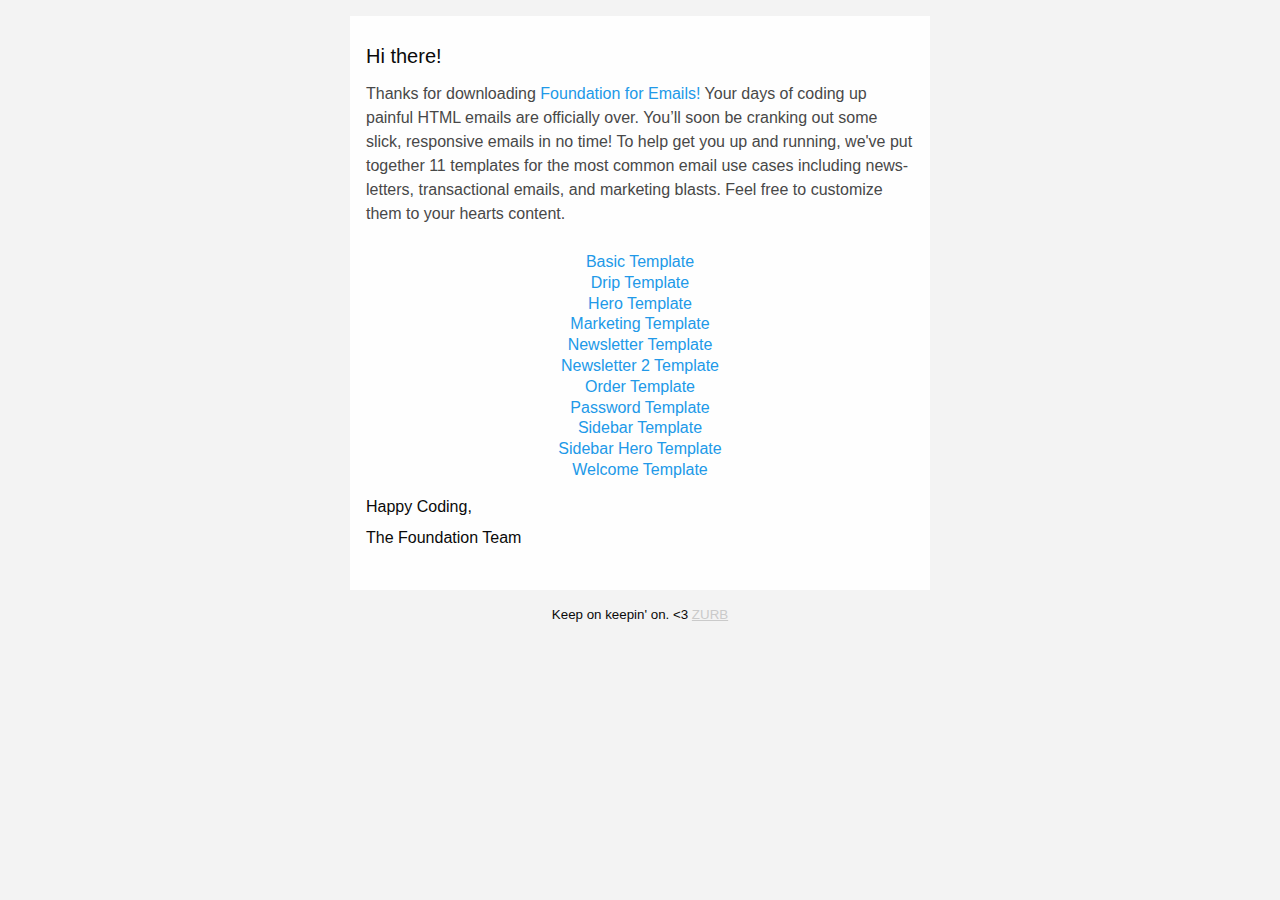
<file: index.html>
<!DOCTYPE html PUBLIC "-//W3C//DTD XHTML 1.0 Transitional//EN" "http://www.w3.org/TR/xhtml1/DTD/xhtml1-transitional.dtd"><html xmlns="http://www.w3.org/1999/xhtml" lang="en" xml:lang="en" style="background:#f3f3f3!important"><head><meta http-equiv="Content-Type" content="text/html; charset=utf-8"><meta name="viewport" content="width=device-width"><title>My Email Templates</title><style>@media only screen{html{min-height:100%;background:#f3f3f3}}@media only screen and (max-width:596px){.small-float-center{margin:0 auto!important;float:none!important;text-align:center!important}}@media only screen and (max-width:596px){table.body img{width:auto;height:auto}table.body center{min-width:0!important}table.body .container{width:95%!important}table.body .columns{height:auto!important;-moz-box-sizing:border-box;-webkit-box-sizing:border-box;box-sizing:border-box;padding-left:16px!important;padding-right:16px!important}table.body .columns .columns{padding-left:0!important;padding-right:0!important}table.body .collapse .columns{padding-left:0!important;padding-right:0!important}th.small-6{display:inline-block!important;width:50%!important}th.small-12{display:inline-block!important;width:100%!important}.columns th.small-12{display:block!important;width:100%!important}table.menu{width:100%!important}table.menu td,table.menu th{width:auto!important;display:inline-block!important}table.menu.vertical td,table.menu.vertical th{display:block!important}table.menu[align=center]{width:auto!important}}</style></head><body style="-moz-box-sizing:border-box;-ms-text-size-adjust:100%;-webkit-box-sizing:border-box;-webkit-text-size-adjust:100%;Margin:0;background:#f3f3f3!important;box-sizing:border-box;color:#0a0a0a;font-family:Helvetica,Arial,sans-serif;font-size:16px;font-weight:400;line-height:1.3;margin:0;min-width:100%;padding:0;padding-bottom:0;padding-left:0;padding-right:0;padding-top:0;text-align:left;width:100%!important"><span class="preheader" style="color:#f3f3f3;display:none!important;font-size:1px;line-height:1px;max-height:0;max-width:0;mso-hide:all!important;opacity:0;overflow:hidden;visibility:hidden"></span><table class="body" style="Margin:0;background:#f3f3f3!important;border-collapse:collapse;border-spacing:0;color:#0a0a0a;font-family:Helvetica,Arial,sans-serif;font-size:16px;font-weight:400;height:100%;line-height:1.3;margin:0;padding-bottom:0;padding-left:0;padding-right:0;padding-top:0;text-align:left;vertical-align:top;width:100%"><tr style="padding-bottom:0;padding-left:0;padding-right:0;padding-top:0;text-align:left;vertical-align:top"><td class="center" align="center" valign="top" style="-moz-hyphens:auto;-webkit-hyphens:auto;Margin:0;border-collapse:collapse!important;color:#0a0a0a;font-family:Helvetica,Arial,sans-serif;font-size:16px;font-weight:400;hyphens:auto;line-height:1.3;margin:0;padding-bottom:0;padding-left:0;padding-right:0;padding-top:0;text-align:left;vertical-align:top;word-wrap:break-word"><center style="min-width:580px;width:100%"><table align="center" class="spacer float-center" style="Margin:0 auto;border-collapse:collapse;border-spacing:0;float:none;margin:0 auto;padding-bottom:0;padding-left:0;padding-right:0;padding-top:0;text-align:center;vertical-align:top;width:100%"><tbody><tr style="padding-bottom:0;padding-left:0;padding-right:0;padding-top:0;text-align:left;vertical-align:top"><td height="16" style="-moz-hyphens:auto;-webkit-hyphens:auto;Margin:0;border-collapse:collapse!important;color:#0a0a0a;font-family:Helvetica,Arial,sans-serif;font-size:16px;font-weight:400;hyphens:auto;line-height:16px;margin:0;mso-line-height-rule:exactly;padding-bottom:0;padding-left:0;padding-right:0;padding-top:0;text-align:left;vertical-align:top;word-wrap:break-word">&nbsp;</td></tr></tbody></table><table align="center" class="container float-center" style="Margin:0 auto;background:#fefefe;border-collapse:collapse;border-spacing:0;float:none;margin:0 auto;padding-bottom:0;padding-left:0;padding-right:0;padding-top:0;text-align:center;vertical-align:top;width:580px"><tbody><tr style="padding-bottom:0;padding-left:0;padding-right:0;padding-top:0;text-align:left;vertical-align:top"><td style="-moz-hyphens:auto;-webkit-hyphens:auto;Margin:0;border-collapse:collapse!important;color:#0a0a0a;font-family:Helvetica,Arial,sans-serif;font-size:16px;font-weight:400;hyphens:auto;line-height:1.3;margin:0;padding-bottom:0;padding-left:0;padding-right:0;padding-top:0;text-align:left;vertical-align:top;word-wrap:break-word"><table class="spacer" style="border-collapse:collapse;border-spacing:0;padding-bottom:0;padding-left:0;padding-right:0;padding-top:0;text-align:left;vertical-align:top;width:100%"><tbody><tr style="padding-bottom:0;padding-left:0;padding-right:0;padding-top:0;text-align:left;vertical-align:top"><td height="24" style="-moz-hyphens:auto;-webkit-hyphens:auto;Margin:0;border-collapse:collapse!important;color:#0a0a0a;font-family:Helvetica,Arial,sans-serif;font-size:24px;font-weight:400;hyphens:auto;line-height:24px;margin:0;mso-line-height-rule:exactly;padding-bottom:0;padding-left:0;padding-right:0;padding-top:0;text-align:left;vertical-align:top;word-wrap:break-word">&nbsp;</td></tr></tbody></table><table class="row" style="border-collapse:collapse;border-spacing:0;display:table;padding:0;padding-bottom:0;padding-left:0;padding-right:0;padding-top:0;position:relative;text-align:left;vertical-align:top;width:100%"><tbody><tr style="padding-bottom:0;padding-left:0;padding-right:0;padding-top:0;text-align:left;vertical-align:top"><th class="small-12 large-12 columns first last" style="-moz-hyphens:auto;-webkit-hyphens:auto;Margin:0 auto;border-collapse:collapse!important;color:#0a0a0a;font-family:Helvetica,Arial,sans-serif;font-size:16px;font-weight:400;hyphens:auto;line-height:1.3;margin:0 auto;padding-bottom:16px;padding-left:16px;padding-right:16px;padding-top:0;text-align:left;vertical-align:top;width:564px;word-wrap:break-word"><table style="border-collapse:collapse;border-spacing:0;padding-bottom:0;padding-left:0;padding-right:0;padding-top:0;text-align:left;vertical-align:top;width:100%"><tbody><tr style="padding-bottom:0;padding-left:0;padding-right:0;padding-top:0;text-align:left;vertical-align:top"><th style="-moz-hyphens:auto;-webkit-hyphens:auto;Margin:0;border-collapse:collapse!important;color:#0a0a0a;font-family:Helvetica,Arial,sans-serif;font-size:16px;font-weight:400;hyphens:auto;line-height:1.3;margin:0;padding-bottom:0;padding-left:0;padding-right:0;padding-top:0;text-align:left;vertical-align:top;word-wrap:break-word"><p class="lead" style="Margin:0;Margin-bottom:10px;color:#0a0a0a;font-family:Helvetica,Arial,sans-serif;font-size:20px;font-weight:400;line-height:1.6;margin:0;margin-bottom:10px;padding-bottom:0;padding-left:0;padding-right:0;padding-top:0;text-align:left">Hi there!</p><p style="Margin:0;Margin-bottom:10px;color:#484848;font-family:Helvetica,Arial,sans-serif;font-size:16px;font-weight:400;line-height:1.5;margin:0;margin-bottom:10px;padding-bottom:0;padding-left:0;padding-right:0;padding-top:0;text-align:left">Thanks for downloading <a href="https://get.foundation/emails/docs/" style="color:#2199e8;font-family:Helvetica,Arial,sans-serif;font-weight:400;line-height:1.3;padding:0;text-align:left;text-decoration:none">Foundation for Emails!</a> Your days of coding up painful HTML emails are officially over. You’ll soon be cranking out some slick, responsive emails in no time! To help get you up and running, we've put together 11 templates for the most common email use cases including newsletters, transactional emails, and marketing blasts. Feel free to customize them to your hearts content.</p><table class="spacer" style="border-collapse:collapse;border-spacing:0;padding-bottom:0;padding-left:0;padding-right:0;padding-top:0;text-align:left;vertical-align:top;width:100%"><tbody><tr style="padding-bottom:0;padding-left:0;padding-right:0;padding-top:0;text-align:left;vertical-align:top"><td height="16" style="-moz-hyphens:auto;-webkit-hyphens:auto;Margin:0;border-collapse:collapse!important;color:#0a0a0a;font-family:Helvetica,Arial,sans-serif;font-size:16px;font-weight:400;hyphens:auto;line-height:16px;margin:0;mso-line-height-rule:exactly;padding-bottom:0;padding-left:0;padding-right:0;padding-top:0;text-align:left;vertical-align:top;word-wrap:break-word">&nbsp;</td></tr></tbody></table><center style="min-width:532px;width:100%"><table align="center" class="menu vertical float-center" style="Margin:0 auto;border-collapse:collapse;border-spacing:0;float:none;margin:0 auto;padding-bottom:0;padding-left:0;padding-right:0;padding-top:0;text-align:center;vertical-align:top;width:auto"><tbody><tr style="padding-bottom:0;padding-left:0;padding-right:0;padding-top:0;text-align:left;vertical-align:top"><td style="-moz-hyphens:auto;-webkit-hyphens:auto;Margin:0;border-collapse:collapse!important;color:#0a0a0a;font-family:Helvetica,Arial,sans-serif;font-size:16px;font-weight:400;hyphens:auto;line-height:1.3;margin:0;padding-bottom:0;padding-left:0;padding-right:0;padding-top:0;text-align:left;vertical-align:top;word-wrap:break-word"><table style="border-collapse:collapse;border-spacing:0;padding-bottom:0;padding-left:0;padding-right:0;padding-top:0;text-align:left;vertical-align:top;width:100%"><tbody><tr style="padding-bottom:0;padding-left:0;padding-right:0;padding-top:0;text-align:left;vertical-align:top"><th class="menu-item float-center" style="-moz-hyphens:auto;-webkit-hyphens:auto;Margin:0 auto;border-collapse:collapse!important;color:#0a0a0a;display:block;float:none;font-family:Helvetica,Arial,sans-serif;font-size:16px;font-weight:400;hyphens:auto;line-height:1.3;margin:0 auto;padding:10px;padding-bottom:0;padding-left:0!important;padding-right:0!important;padding-top:0;text-align:center;vertical-align:top;word-wrap:break-word"><a href="basic.html" target="_blank" style="color:#2199e8;font-family:Helvetica,Arial,sans-serif;font-weight:400;line-height:1.3;padding:0;text-align:left;text-decoration:none;width:100%">Basic Template</a></th><th class="menu-item float-center" style="-moz-hyphens:auto;-webkit-hyphens:auto;Margin:0 auto;border-collapse:collapse!important;color:#0a0a0a;display:block;float:none;font-family:Helvetica,Arial,sans-serif;font-size:16px;font-weight:400;hyphens:auto;line-height:1.3;margin:0 auto;padding:10px;padding-bottom:0;padding-left:0!important;padding-right:0!important;padding-top:0;text-align:center;vertical-align:top;word-wrap:break-word"><a href="drip.html" target="_blank" style="color:#2199e8;font-family:Helvetica,Arial,sans-serif;font-weight:400;line-height:1.3;padding:0;text-align:left;text-decoration:none;width:100%">Drip Template</a></th><th class="menu-item float-center" style="-moz-hyphens:auto;-webkit-hyphens:auto;Margin:0 auto;border-collapse:collapse!important;color:#0a0a0a;display:block;float:none;font-family:Helvetica,Arial,sans-serif;font-size:16px;font-weight:400;hyphens:auto;line-height:1.3;margin:0 auto;padding:10px;padding-bottom:0;padding-left:0!important;padding-right:0!important;padding-top:0;text-align:center;vertical-align:top;word-wrap:break-word"><a href="hero.html" target="_blank" style="color:#2199e8;font-family:Helvetica,Arial,sans-serif;font-weight:400;line-height:1.3;padding:0;text-align:left;text-decoration:none;width:100%">Hero Template</a></th><th class="menu-item float-center" style="-moz-hyphens:auto;-webkit-hyphens:auto;Margin:0 auto;border-collapse:collapse!important;color:#0a0a0a;display:block;float:none;font-family:Helvetica,Arial,sans-serif;font-size:16px;font-weight:400;hyphens:auto;line-height:1.3;margin:0 auto;padding:10px;padding-bottom:0;padding-left:0!important;padding-right:0!important;padding-top:0;text-align:center;vertical-align:top;word-wrap:break-word"><a href="marketing.html" target="_blank" style="color:#2199e8;font-family:Helvetica,Arial,sans-serif;font-weight:400;line-height:1.3;padding:0;text-align:left;text-decoration:none;width:100%">Marketing Template</a></th><th class="menu-item float-center" style="-moz-hyphens:auto;-webkit-hyphens:auto;Margin:0 auto;border-collapse:collapse!important;color:#0a0a0a;display:block;float:none;font-family:Helvetica,Arial,sans-serif;font-size:16px;font-weight:400;hyphens:auto;line-height:1.3;margin:0 auto;padding:10px;padding-bottom:0;padding-left:0!important;padding-right:0!important;padding-top:0;text-align:center;vertical-align:top;word-wrap:break-word"><a href="newsletter.html" target="_blank" style="color:#2199e8;font-family:Helvetica,Arial,sans-serif;font-weight:400;line-height:1.3;padding:0;text-align:left;text-decoration:none;width:100%">Newsletter Template</a></th><th class="menu-item float-center" style="-moz-hyphens:auto;-webkit-hyphens:auto;Margin:0 auto;border-collapse:collapse!important;color:#0a0a0a;display:block;float:none;font-family:Helvetica,Arial,sans-serif;font-size:16px;font-weight:400;hyphens:auto;line-height:1.3;margin:0 auto;padding:10px;padding-bottom:0;padding-left:0!important;padding-right:0!important;padding-top:0;text-align:center;vertical-align:top;word-wrap:break-word"><a href="newsletter-2.html" target="_blank" style="color:#2199e8;font-family:Helvetica,Arial,sans-serif;font-weight:400;line-height:1.3;padding:0;text-align:left;text-decoration:none;width:100%">Newsletter 2 Template</a></th><th class="menu-item float-center" style="-moz-hyphens:auto;-webkit-hyphens:auto;Margin:0 auto;border-collapse:collapse!important;color:#0a0a0a;display:block;float:none;font-family:Helvetica,Arial,sans-serif;font-size:16px;font-weight:400;hyphens:auto;line-height:1.3;margin:0 auto;padding:10px;padding-bottom:0;padding-left:0!important;padding-right:0!important;padding-top:0;text-align:center;vertical-align:top;word-wrap:break-word"><a href="order.html" target="_blank" style="color:#2199e8;font-family:Helvetica,Arial,sans-serif;font-weight:400;line-height:1.3;padding:0;text-align:left;text-decoration:none;width:100%">Order Template</a></th><th class="menu-item float-center" style="-moz-hyphens:auto;-webkit-hyphens:auto;Margin:0 auto;border-collapse:collapse!important;color:#0a0a0a;display:block;float:none;font-family:Helvetica,Arial,sans-serif;font-size:16px;font-weight:400;hyphens:auto;line-height:1.3;margin:0 auto;padding:10px;padding-bottom:0;padding-left:0!important;padding-right:0!important;padding-top:0;text-align:center;vertical-align:top;word-wrap:break-word"><a href="password.html" target="_blank" style="color:#2199e8;font-family:Helvetica,Arial,sans-serif;font-weight:400;line-height:1.3;padding:0;text-align:left;text-decoration:none;width:100%">Password Template</a></th><th class="menu-item float-center" style="-moz-hyphens:auto;-webkit-hyphens:auto;Margin:0 auto;border-collapse:collapse!important;color:#0a0a0a;display:block;float:none;font-family:Helvetica,Arial,sans-serif;font-size:16px;font-weight:400;hyphens:auto;line-height:1.3;margin:0 auto;padding:10px;padding-bottom:0;padding-left:0!important;padding-right:0!important;padding-top:0;text-align:center;vertical-align:top;word-wrap:break-word"><a href="sidebar.html" target="_blank" style="color:#2199e8;font-family:Helvetica,Arial,sans-serif;font-weight:400;line-height:1.3;padding:0;text-align:left;text-decoration:none;width:100%">Sidebar Template</a></th><th class="menu-item float-center" style="-moz-hyphens:auto;-webkit-hyphens:auto;Margin:0 auto;border-collapse:collapse!important;color:#0a0a0a;display:block;float:none;font-family:Helvetica,Arial,sans-serif;font-size:16px;font-weight:400;hyphens:auto;line-height:1.3;margin:0 auto;padding:10px;padding-bottom:0;padding-left:0!important;padding-right:0!important;padding-top:0;text-align:center;vertical-align:top;word-wrap:break-word"><a href="sidebar-hero.html" target="_blank" style="color:#2199e8;font-family:Helvetica,Arial,sans-serif;font-weight:400;line-height:1.3;padding:0;text-align:left;text-decoration:none;width:100%">Sidebar Hero Template</a></th><th class="menu-item float-center" style="-moz-hyphens:auto;-webkit-hyphens:auto;Margin:0 auto;border-collapse:collapse!important;color:#0a0a0a;display:block;float:none;font-family:Helvetica,Arial,sans-serif;font-size:16px;font-weight:400;hyphens:auto;line-height:1.3;margin:0 auto;padding:10px;padding-bottom:0;padding-left:0!important;padding-right:0!important;padding-top:0;text-align:center;vertical-align:top;word-wrap:break-word"><a href="welcome.html" target="_blank" style="color:#2199e8;font-family:Helvetica,Arial,sans-serif;font-weight:400;line-height:1.3;padding:0;text-align:left;text-decoration:none;width:100%">Welcome Template</a></th></tr></tbody></table></td></tr></tbody></table></center><table class="spacer" style="border-collapse:collapse;border-spacing:0;padding-bottom:0;padding-left:0;padding-right:0;padding-top:0;text-align:left;vertical-align:top;width:100%"><tbody><tr style="padding-bottom:0;padding-left:0;padding-right:0;padding-top:0;text-align:left;vertical-align:top"><td height="16" style="-moz-hyphens:auto;-webkit-hyphens:auto;Margin:0;border-collapse:collapse!important;color:#0a0a0a;font-family:Helvetica,Arial,sans-serif;font-size:16px;font-weight:400;hyphens:auto;line-height:16px;margin:0;mso-line-height-rule:exactly;padding-bottom:0;padding-left:0;padding-right:0;padding-top:0;text-align:left;vertical-align:top;word-wrap:break-word">&nbsp;</td></tr></tbody></table><p style="Margin:0;Margin-bottom:10px;color:#0a0a0a;font-family:Helvetica,Arial,sans-serif;font-size:16px;font-weight:400;line-height:1.3;margin:0;margin-bottom:10px;padding-bottom:0;padding-left:0;padding-right:0;padding-top:0;text-align:left">Happy Coding,</p><p style="Margin:0;Margin-bottom:10px;color:#0a0a0a;font-family:Helvetica,Arial,sans-serif;font-size:16px;font-weight:400;line-height:1.3;margin:0;margin-bottom:10px;padding-bottom:0;padding-left:0;padding-right:0;padding-top:0;text-align:left">The Foundation Team</p><table class="spacer" style="border-collapse:collapse;border-spacing:0;padding-bottom:0;padding-left:0;padding-right:0;padding-top:0;text-align:left;vertical-align:top;width:100%"><tbody><tr style="padding-bottom:0;padding-left:0;padding-right:0;padding-top:0;text-align:left;vertical-align:top"><td height="16" style="-moz-hyphens:auto;-webkit-hyphens:auto;Margin:0;border-collapse:collapse!important;color:#0a0a0a;font-family:Helvetica,Arial,sans-serif;font-size:16px;font-weight:400;hyphens:auto;line-height:16px;margin:0;mso-line-height-rule:exactly;padding-bottom:0;padding-left:0;padding-right:0;padding-top:0;text-align:left;vertical-align:top;word-wrap:break-word">&nbsp;</td></tr></tbody></table></th><th class="expander" style="-moz-hyphens:auto;-webkit-hyphens:auto;Margin:0;border-collapse:collapse!important;color:#0a0a0a;font-family:Helvetica,Arial,sans-serif;font-size:16px;font-weight:400;hyphens:auto;line-height:1.3;margin:0;padding:0!important;padding-bottom:0;padding-left:0;padding-right:0;padding-top:0;text-align:left;vertical-align:top;visibility:hidden;width:0;word-wrap:break-word"></th></tr></tbody></table></th></tr></tbody></table></td></tr></tbody></table><table align="center" class="spacer float-center" style="Margin:0 auto;border-collapse:collapse;border-spacing:0;float:none;margin:0 auto;padding-bottom:0;padding-left:0;padding-right:0;padding-top:0;text-align:center;vertical-align:top;width:100%"><tbody><tr style="padding-bottom:0;padding-left:0;padding-right:0;padding-top:0;text-align:left;vertical-align:top"><td height="16" style="-moz-hyphens:auto;-webkit-hyphens:auto;Margin:0;border-collapse:collapse!important;color:#0a0a0a;font-family:Helvetica,Arial,sans-serif;font-size:16px;font-weight:400;hyphens:auto;line-height:16px;margin:0;mso-line-height-rule:exactly;padding-bottom:0;padding-left:0;padding-right:0;padding-top:0;text-align:left;vertical-align:top;word-wrap:break-word">&nbsp;</td></tr></tbody></table><center align="center" class="float-center" style="min-width:580px;width:100%"><small align="center" class="float-center">Keep on keepin' on. &lt;3 <a style="color:#cacaca;font-family:Helvetica,Arial,sans-serif;font-weight:400;line-height:1.3;padding:0;text-align:left;text-decoration:underline" href="https://zurb.com/">ZURB</a></small></center><table align="center" class="spacer float-center" style="Margin:0 auto;border-collapse:collapse;border-spacing:0;float:none;margin:0 auto;padding-bottom:0;padding-left:0;padding-right:0;padding-top:0;text-align:center;vertical-align:top;width:100%"><tbody><tr style="padding-bottom:0;padding-left:0;padding-right:0;padding-top:0;text-align:left;vertical-align:top"><td height="16" style="-moz-hyphens:auto;-webkit-hyphens:auto;Margin:0;border-collapse:collapse!important;color:#0a0a0a;font-family:Helvetica,Arial,sans-serif;font-size:16px;font-weight:400;hyphens:auto;line-height:16px;margin:0;mso-line-height-rule:exactly;padding-bottom:0;padding-left:0;padding-right:0;padding-top:0;text-align:left;vertical-align:top;word-wrap:break-word">&nbsp;</td></tr></tbody></table></center></td></tr></table><!-- prevent Gmail on iOS font size manipulation --><div style="display:none;white-space:nowrap;font:15px courier;line-height:0">&nbsp; &nbsp; &nbsp; &nbsp; &nbsp; &nbsp; &nbsp; &nbsp; &nbsp; &nbsp; &nbsp; &nbsp; &nbsp; &nbsp; &nbsp; &nbsp; &nbsp; &nbsp; &nbsp; &nbsp; &nbsp; &nbsp; &nbsp; &nbsp; &nbsp; &nbsp; &nbsp; &nbsp; &nbsp; &nbsp;</div></body></html>
</file>
